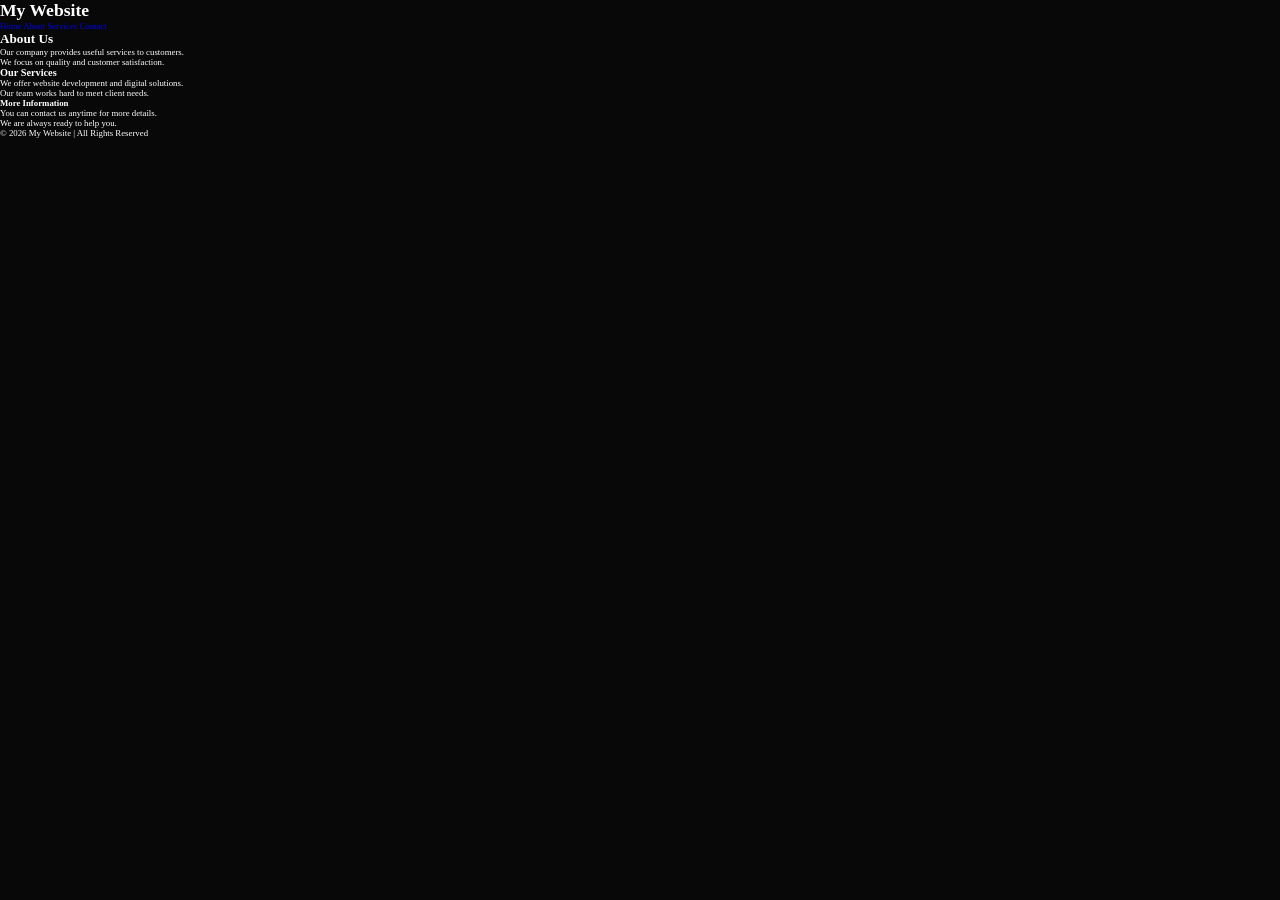
<file: about.html>
<!DOCTYPE html>
<html>
<head>
<title>My Website</title>
<link rel="stylesheet" href="style.css">
</head>

<body>

<div id="header-box">

<h1>My Website</h1>

<nav>
<a href="#">Home</a>
<a href="#">About</a>
<a href="#">Services</a>
<a href="#">Contact</a>
</nav>

</div>


<h2 class="title">About Us</h2>
<p class="text">Our company provides useful services to customers.</p>
<p class="text">We focus on quality and customer satisfaction.</p>

<h3 class="title">Our Services</h3>
<p class="text">We offer website development and digital solutions.</p>
<p class="text">Our team works hard to meet client needs.</p>

<h4 id="extra">More Information</h4>
<p class="text">You can contact us anytime for more details.</p>
<p class="text">We are always ready to help you.</p>


<div id="footer-box">
<p>© 2026 My Website | All Rights Reserved</p>
</div>

</body>
</html>
</file>
<file: style.css>
* {
    margin: 0;
    padding: 0;
    box-sizing: border-box;
    text-decoration: none;
    border: none;
    outline: none;
    scroll-behavior: smooth;
    font-family: "Poppins" sans-serif;
}

:root {
    --bg-color: #080808;
    --second-bg-color: #131313;
    --text-color: white;
    --main-color: #00ffee;

}

html{
    font-size: 60%;
    /* overflow: hidden; */
}

body{
    background-color: var(--bg-color);
    color: var(--text-color);
    overflow-x: hidden;
}

.header{
    position: fixed;
    top: 0;
    left: 0;
    width: 100%;
    padding: 4rem 12% 4rem;
    background: rgba(0, 0, 0, 0.3);
    backdrop-filter: blur(10px);
    display: flex;
    justify-content: space-between;
    align-items: center;
    z-index: 5;

}

.logo{
    font-size: 3rem;
    color: var(--text-color);
    font-weight: 800;
    cursor: pointer;
    transition: 0.3s ease;
}

.logo:hover{
    transform: scale(1.1);
}

.logo span{
    text-shadow: 0 0 25px var(--main-color);
}

.navbar a{
    font-size: 1.8rem;
    color: var(--text-color);
    margin-left: 4rem;
    font-weight: 500;
    transition: 0.3s ease;
    border-bottom: 3px solid transparent;
}

.navbar a:hover, .navbar a.active{
    color: var(--main-color);
    border-bottom: 3px solid var(--main-color);
}

#menu-icon{
    font-size: 3,6rem;
    color: var(--main-color);
    display: none;
}

section{
    min-height: 100vh;
    padding: 10rem 12% 10rem;
}

.home{
    display: flex;
    align-items: center;
    justify-content: center;
    gap: 15rem;
}

.home-content{
    display: flex;
    flex-direction: column;
    align-items: baseline;
    text-align: left;
    justify-content: center;
    margin-top: 3rem;
}
span{
    color: var(--main-color);
}
.logo span{
    color: var(--main-color);
}
.home-content h3{
    margin-bottom: 2rem;
    margin-top: 1rem;
    font-size: 3.5rem;
}
.home-content h2{
    font-size: 5rem;
    font-weight: 700;
    margin-top: 1.5rem;
    line-height: 1;
}
.home-img{
    border-radius: 50%;
}
.home-img img{
    position: relative;
    top: 3rem;
    width: 32vw;
    border-radius: 50%;
    box-shadow: 0 0 25px var(--main-color);
    cursor: pointer;
    transition: 0.4s ease-in-out;
}
.home-img img:hover{
    box-shadow: 0 0 25px var(--main-color),
                0 0 50px var(--main-color),
                0 0 100px var(--main-color);
}
.home-content p{
    font-size: 1.5rem;
    font-weight: 500;
    line-height: 1.8;
    max-width: 1000px;
}
.social-icons a{
    display: inline-flex;
    justify-content: center;
    align-items: center;
    width: 4.5rem;
    height: 4.5rem;
    background: transparent;
    border: 2px solid var(--main-color);
    font-size: 2.5rem;
    border-radius: 50%;
    color: var(--main-color);
    margin: 3rem 1.5rem 3rem 0;
    transition: 0.3s ease-in-out;
}
.social-icons a:hover{
    color: var(--text-color);
    transform: scale(1.3)translateY(-5px);
    box-shadow: 0 0 25px var(--main-color);
    background-color: var(--main-color);
}
.btn{
    display: inline-block;
    padding: 1rem 2.8rem;
    background: var(--main-color);
    box-shadow: 0 0 25px var(--main-color);
    border-radius: 4rem;
    font-size: 1.6rem;
    color: black;
    border: 2px solid transparent;
    letter-spacing: 0.1rem;
    font-weight: 600;
    transition: 0.3s ease-in-out;
    cursor: pointer;
}
.btn:hover{
    transform: scale(1.65);
    box-shadow: 0 0 50px var(--main-color);
}
.btn-group{
    display: flex;
    align-items: center;
    gap: 1.5rem;
}
.btn-group a:nth-of-type(2){
    background-color: black;
    color: var(--main-color);
    border: 2px solid var(--main-color);
    box-shadow: 0 0 25px transparent;
}
.btn-group a:nth-of-type(2):hover{
    box-shadow: 0 0 25px var(--main-color);
    background-color: var(--main-color);
    color: black;

}

.text-animation{
    font-size: 34px;
    font-weight: 600;
    min-width: 280px;
}
.text-animation span{
    position: relative;
}
.text-animation span::before{
    content: "Web Developer";
    color: var(--main-color);
    animation: words 20s infinite;
}
.text-animation span::after{
    content: "";
    background-color: var(--bg-color);
    position: absolute;
    width: calc(100% + 8px);
    height: 100%;
    border-left: 3px solid var(--bg-color);
    right: -8px;
    animation: cursor 0.5s infinite, typing 20s steps(14) infinite;
}
@keyframes cursor{
    to{
        border-left: 2px solid var(--main-color);
    }
}

@keyframes words{
    0%,
    20%{
        content: "Frontend Designer";
    }
    21%,
    40%{
        content: "Web Designer";
    }
    41%,
    60%{
        content: "UI / UX Designer";
    }
    61%,
    80%{
        content: Web Developer;
    }
    81%,
    100%{
        content: "Software Tester";
    }

}

@keyframes typing{
    10%,
    15%,
    30%,
    35%,
    50%,
    55%,
    70%,
    75%,
    90%,
    95%{
        width: 0;
    }
    5%,
    20%,
    25%,
    40%,
    45%,
    60%,
    65%,
    80%,
    85%{
        width: calc(100% + 8px);
    }

}

.heading{
    font-size: 8rem;
    text-align: center;
    margin: 5rem 0;
    color: white;
}

.education{
    padding: 100px 15px;
    background: var(--second-bg-color);
}
.education h2{
    margin-bottom: 5rem;
}

.timeline-items{
    max-width: 1200px;
    margin: auto;
    display: flex;
    flex-wrap: wrap;
    position: relative;
}
.timeline-items::before{
    content: "";
    position: absolute;
    width: 5px;
    height: 100%;
    background-color: var(--main-color);
    left: calc(50% - 1px);
}
.timeline-item{
    margin-bottom: 40px;
    width: 100%;
    position: relative;
}
.timeline-item:last-child{
    margin-bottom: 0;
}
.timeline-item:nth-child(odd){
    padding-right: calc(50% + 30px);
    text-align: right;
}
.timeline-item:nth-child(even){
    padding-left: calc(50% + 30px);
}

/* .timeline-item.last {
    padding-right: calc(50% + 30px);
    text-align: right;
} */

.timeline-dot{
    height: 21px;
    width: 21px;
    background-color: var(--main-color);
    box-shadow: 0 0 25px var(--main-color),
                0 0 50px var(--main-color);
    position: absolute;
    left: calc(50% - 8px);
    border-radius: 50%;
    top: 10px;
}

.timeline-date{
    font-size: 20px;
    font-weight: 800;
    color: white;
    margin: 6px 0 15px;
}
.timeline-content{
    background-color: var(--bg-color);
    border: 3px solid var(--main-color);
    padding: 30px 50px;
    border-radius: 4rem;
    box-shadow: 0 0 10px var(--main-color);
    cursor: pointer;
    transition: 0.3s ease-in-out;
}

.timeline-content:hover{
    transform: scale(1.05);
    box-shadow: 0 0 25px var(--main-color);
}
.timeline-content h3{
    font-size: 20px;
    color: white;
    margin: 0 0 10px;
    font-weight: 500;
}
.timeline-content p{
    font-size: 16px;
    color: white;
    font-weight: 300;
    line-height: 22px;
}
::-webkit-scrollbar{
    width: 15px;
}
::-webkit-scrollbar-thumb{
    width: 15px;
}
::-webkit-scrollbar-track{
    background-color: var(--bg-color);
    width: 25px;
}

.services{
    background-color: var(--bg-color);
    color: black;
}
.services h2{
    margin-bottom: 5rem;
    color: black;
    font-size: large;
}
.services-container{
    display: grid;
    grid-template-columns: repeat(2,1fr);
    align-items: center;
    gap: 2.5rem;
}
.service-box{
    background-color: var(--main-color);
    height: 300px;
    border-radius: 3rem;
    border: 5px solid transparent;
    cursor: pointer;
    transition: 0.4s ease-in-out;
}

.service-box:hover{
    background: white;
    color: black;
    border: 5px solid var(--main-color);
    transform: scale(1.03);
}
.service-box .service-info{
    display: flex;
    flex-direction: column;
    text-align: left;
    max-height: 200px;
    justify-content: left;
    align-items: baseline;
    padding: 5rem 5rem;
}
.service-info p{
    font-size: 1.6rem;
    font-weight: 600;
    max-height: 100px;
    line-height: 1.7;
    margin: auto;
}

.testimonials{
    background: var(--second-bg-color);
}
.testimonials-box{
    background-size: cover;
    display: flex;
    align-items: center;
    justify-content: center;
    flex-direction: column;
}
.testimonials .heading{
    margin-bottom: 5rem;
}
.testimonials-box img{
    width: 15rem;
    border-radius: 50%;
    border: 3px solid var(--main-color);
    box-shadow: 0 0 25px var(--main-color);
}
.wrapper{
    display: grid;
    grid-template-columns: repeat(3,1fr);
    gap: 3rem;
}
.testimonial-item{
    min-height: 550px;
    max-width: 450px;
    background: rgba(0, 0, 0, 0.7);
    border: 3px solid rgb(238, 238, 238, 0.2);
    border-radius: 2rem;
    margin: 0 2rem;
    padding: 30px 60px;
    cursor: pointer;
    display: flex;
    flex-direction: column;
    align-items: center;
    justify-content: center;
    text-align: center;
    gap: 1.5rem;
    color: white;
    transition: 0.4s ease-in-out;
}
.testimonial-item:hover{
    border: 3px solid var(--main-color);
    transform: translateY(-10px)scale(1.03);
    box-shadow: 0 0 50px var(--main-color);
}
.testimonial-item h2{
    font-size: 2.8rem;
}
.testimonial-item p{
    font-size: 1.3rem;
}
#star{
    color: gold;
    font-size: 2rem;
}

.contact{
    background-color: var(--bg-color);
}
.contact h2{
    margin-bottom: 3rem;
    color: white;
}
.contact form{
    display: flex;
    align-items: center;
    justify-content: center;
    gap: 3rem;
    margin: 5rem auto;
    text-align: center;
}
.contact form .input-box{
    display: flex;
    justify-content: center;
    flex-wrap: wrap;
}
.contact form .input-box input, .contact form textarea{
    width: 100%;
    padding: 2.5rem;
    font-size: 1.8rem;
    color: var(--text-color);
    background: var(--second-bg-color);
    border-radius: 2rem;
    border: 2px solid var(--main-color);
    margin: 1.5rem 0;
    resize: none;
}
.contact form .btn{
    margin-top: 2rem;
}
.footer{
    position: relative;
    bottom: 0;
    width: 100%;
    padding: 40px 0;
    background-color: var(--second-bg-color);
}
.footer .social{
    text-align: center;
    padding-bottom: 25px;
    color: var(--main-color);
}
.footer .social a{
    font-size: 25px;
    color: var(--main-color);
    border: 2px solid var(--main-color);
    width: 42px;
    height: 42px;
    line-height: 42px;
    display: inline-block;
    text-align: center;
    border-radius: 50%;
    margin: 0 10px;
    transition: 0.3s ease-in-out;
}
.footer .social a:hover{
    transform: scale(1,2) translateY(-10px);
    background-color: var(--main-color);
    color: black;
    box-shadow: 0 0 25px var(--main-color);
}
.footer ul{
    margin-top: 0;
    padding: 0;
    font-size: 18px;
    line-height: 1.6;
    margin-bottom: 0;
    text-align: center;
}
.footer ul li a{
    color: white;
    border-bottom: 3px solid transparent;
    transition: 0.3s ease-in-out;
}
.footer ul li a:hover{
    border-bottom: 3px solid var(--main-color);
}
.footer ul li{
    display: inline-block;
    padding: 0 15px;
}
.footer .copyright{
    margin-top: 50px;
    text-align: center;
    font-size: 15px;
    color: white;
}

@media(max-width:1285px){
    html{
        font-size: 55%;
    }
    .services-container{
        padding-bottom: 7rem;
        grid-template-columns: repeat(2,1fr);
        margin: 0 5rem;
    }
}

@media(max-width:991px){
    header{
        padding: 2rem 3%;
    }
    section{
        padding: 10rem 3% 2rem;
    }
    .timeline-items::before{
        left: 7px;
    }
    .timeline-item:nth-child(odd){
        padding-right: 0;
        text-align: left;
    }
    .timeline-item:nth-child(odd), .timeline-item:nth-child(even){
        padding-left: 37px;
    }
    .timeline-dot{
        left: 0;
    }
    .services{
        padding-bottom: 7rem;
    }
    .testimonials .wrapper{
        grid-template-columns: repeat(1,1fr);
    }
    .contact form{
        flex-direction: column;
    }
    .footer{
        padding: 2rem 3%;
    }
}
@media(max-width:895px){
    #menu-icon{
        display: block;
    }
    .navbar{
        position: absolute;
        top: 100%;
        right: 0;
        width: 50%;
        padding: 1rem 3%;
        background: rgba(0, 0, 0, 0.8);
        backdrop-filter: blur(20px);
        border-bottom-left-radius: 2rem;
        border-left: 2px solid var(--main-color);
        border-bottom: 2px solid var(--main-color);
        display: none;
    }
    .navbar.active{
        display: block;
    }
    .navbar a{
        display: block;
        font-size: 2rem;
        margin: 3rem 0;
        color: white;
    }
    .home{
        flex-direction: column-reverse;
        margin: 5rem 4rem;
    }
    .home-content h3{
        font-size: 8rem;
        margin-top: 3rem;
    }
    .home-content p{
        max-width: 600px;
        margin: 0 auto;
    }
    .home-img img{
        width: 56vw;
    }
    .services h2{
        margin-bottom: 3rem;
    }
    .services-container{
        grid-template-columns: repeat(1,1fr);
    }
}
</file>
